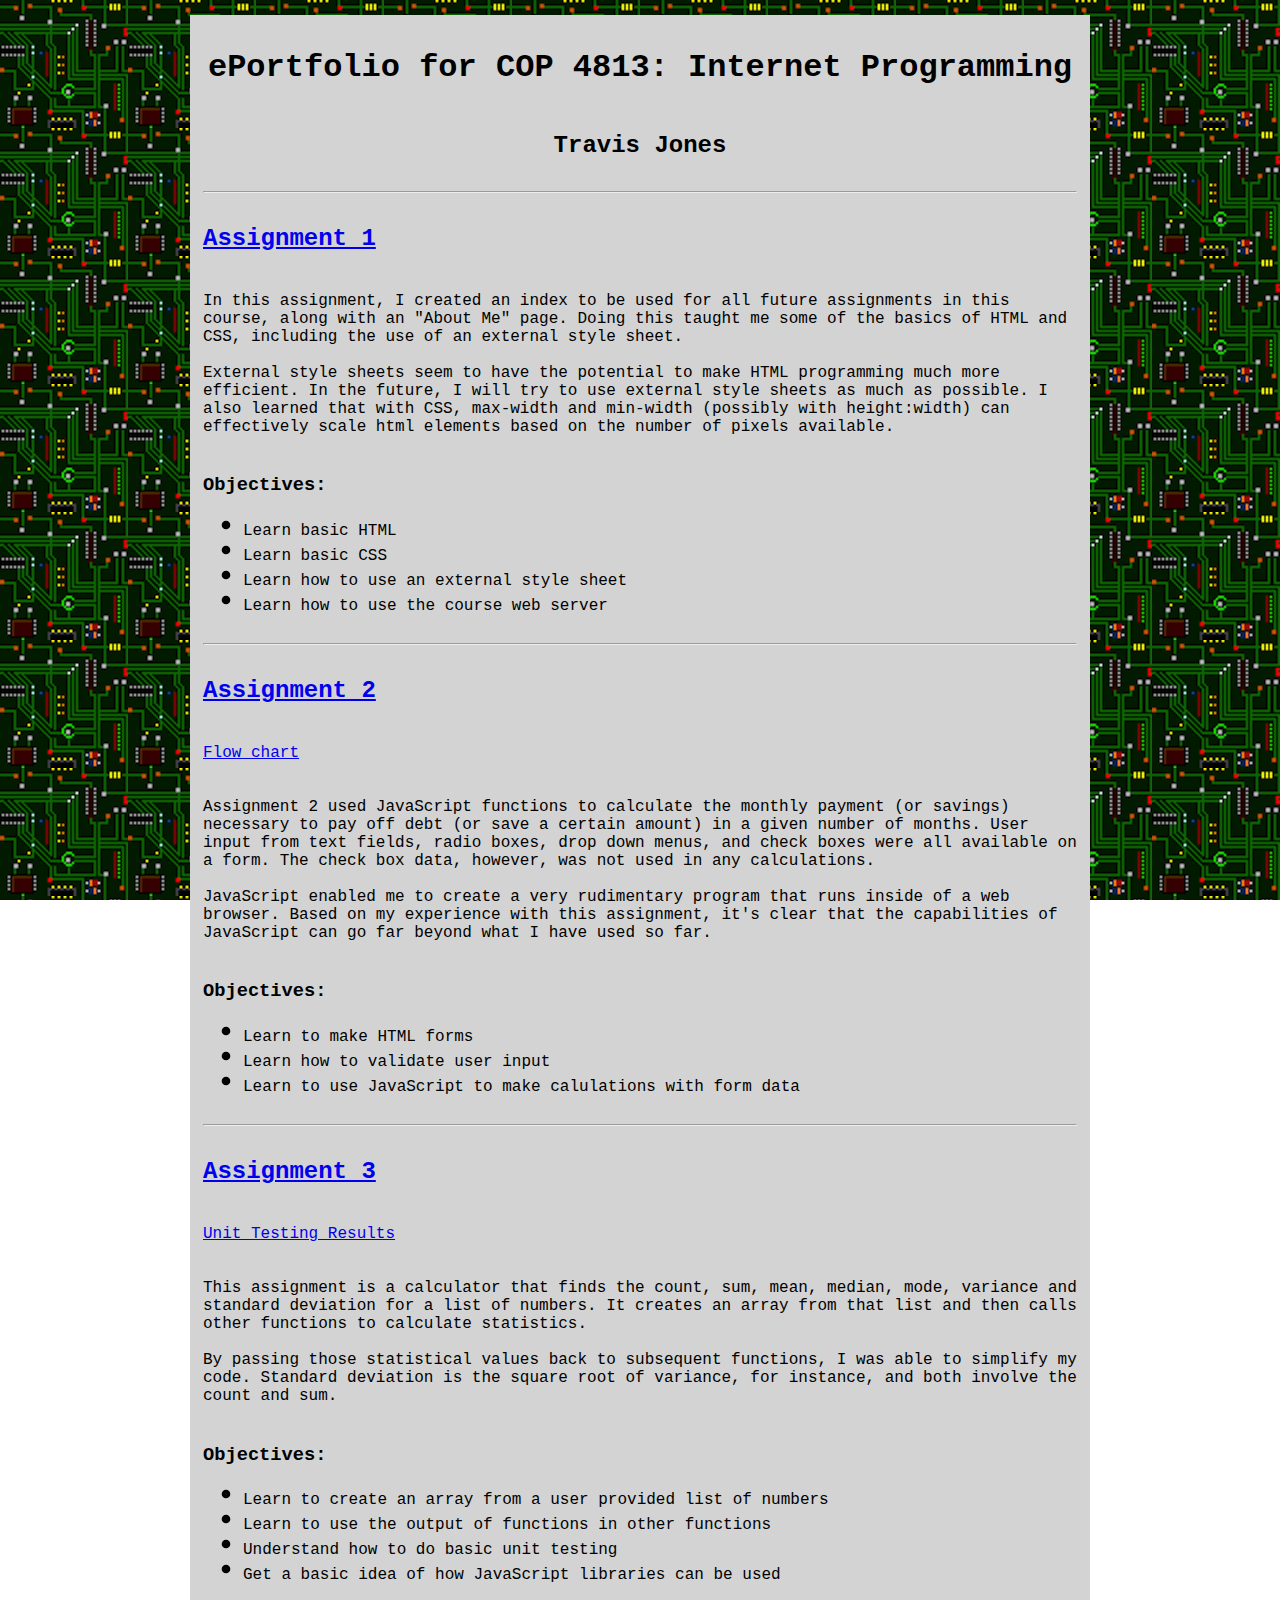
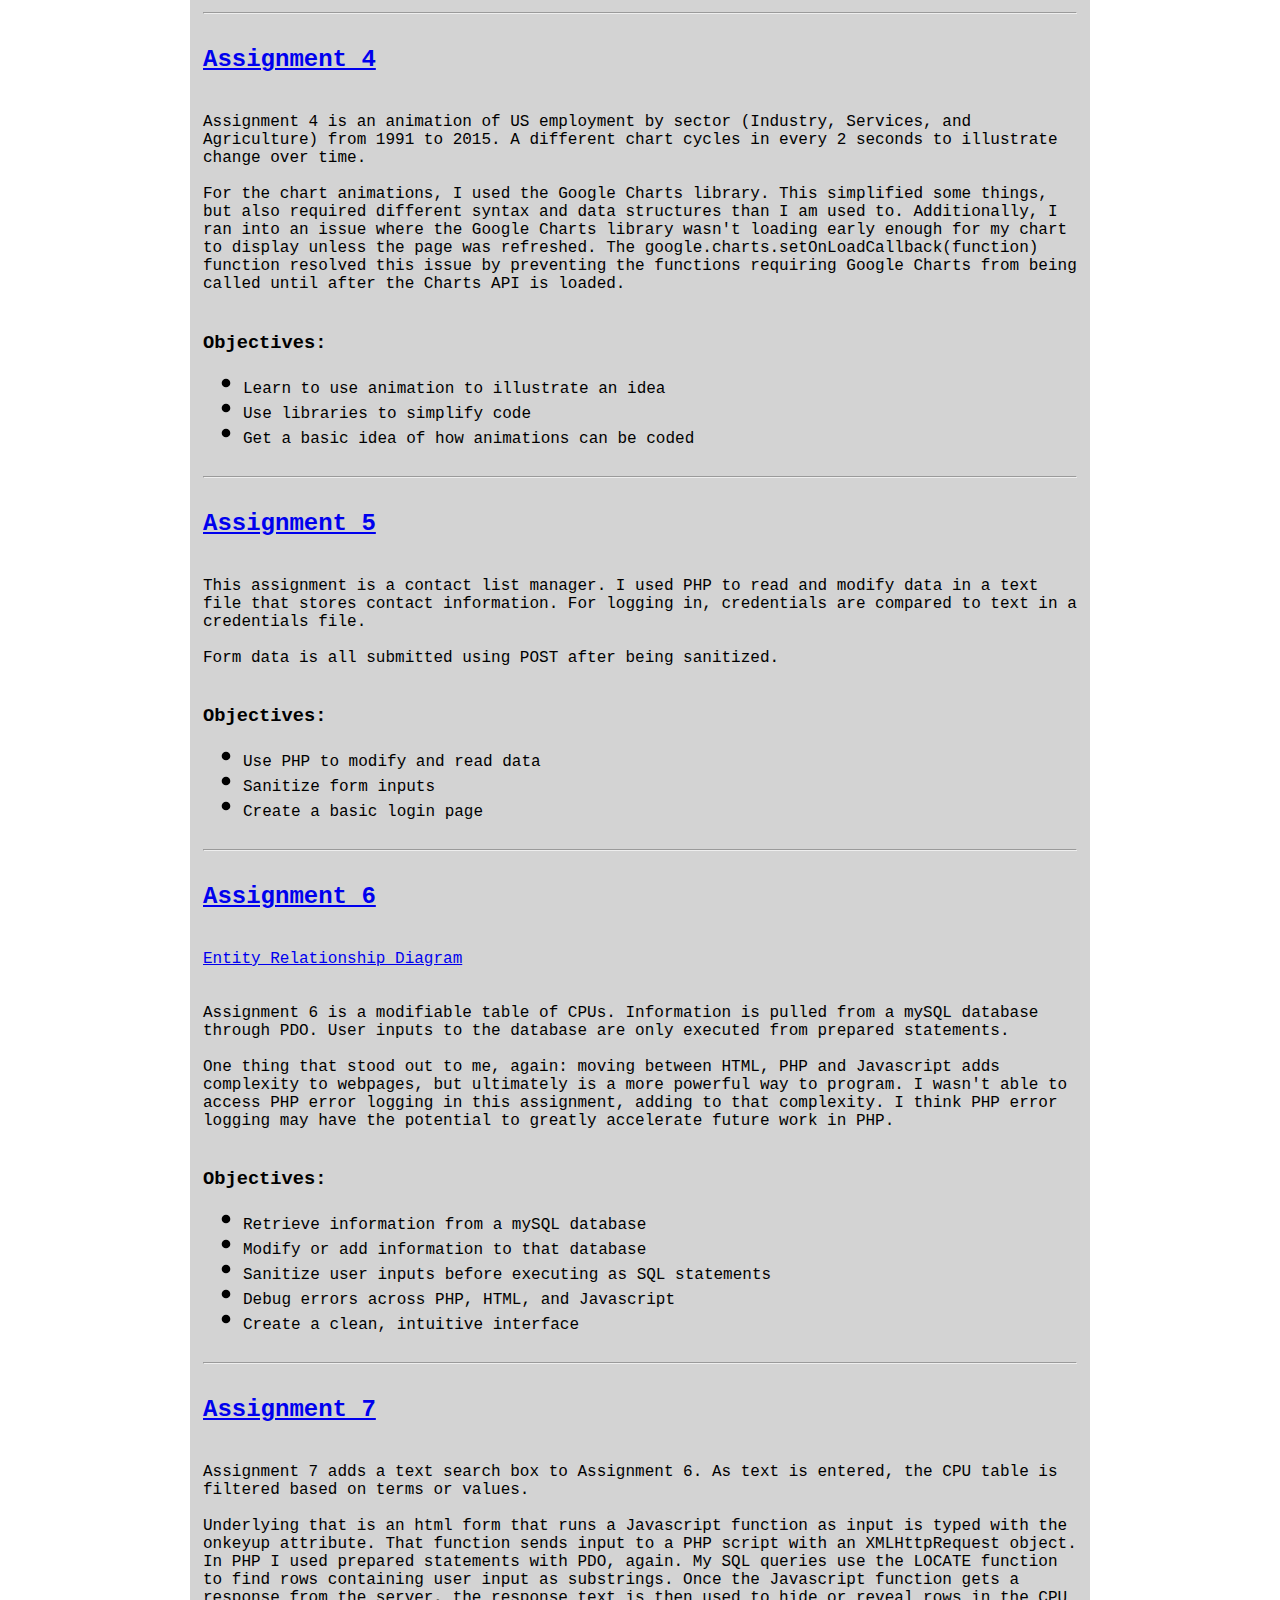
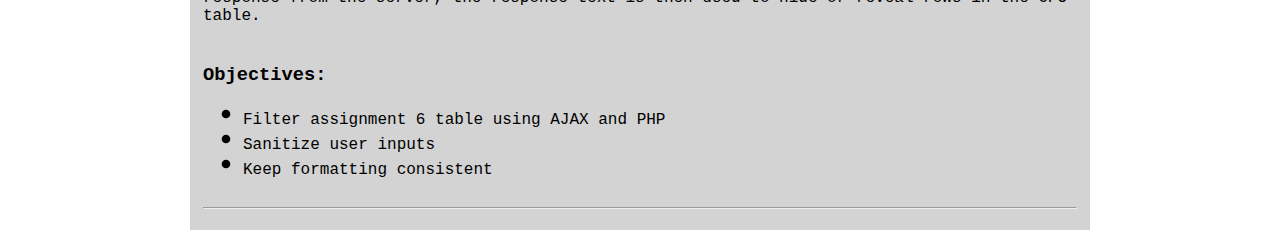
<file: index.html>
<!DOCTYPE html>
<html>
<head>
	<meta charset="utf-8"/>
	<link rel="stylesheet" href="style.css">
	<title>COP4813: Internet Programming</title>
</head>
<body>
		
	<table align="center">
		<tr><td>
			<h1 style="text-align:center;">ePortfolio for COP 4813: Internet Programming</h1>
		</td></tr>
		<tr><td>
			<h2 style="text-align:center; font-family:courier;">Travis Jones</h2>
		</td></tr>
		<tr><td>
		<hr>
	</td></tr>
	<tr>
			<th><h2 style="text-align:left;"><a href="assign1/index.html">Assignment 1</a></h2></th>
		</tr>
		<tr>
			<td><p>
				In this assignment, I created an index to be used for all future assignments in this course, along with an "About Me" page. Doing this taught me some of the basics of HTML and CSS, including the use of an external style sheet. 
				<br><br>
		
				External style sheets seem to have the potential to make HTML programming much more efficient. In the future, I will try to use external style sheets as much as possible. I also learned that with CSS, max-width and min-width (possibly with height:width) can effectively scale html elements based on the number of pixels available.
			</p></td>
		</tr>
		<tr>
			<td><h3>Objectives:</h3>
			<ul>
				<li>Learn basic HTML</li>
				<li>Learn basic CSS</li>
				<li>Learn how to use an external style sheet</li>
				<li>Learn how to use the course web server</li>
			</ul></td>
		</tr>	
		<tr><td>
			<hr>
		</td></tr>
		
			<th><h2 style="text-align:left;"><a href="assign2/index.html">Assignment 2</a></h2></th>
		</tr>
		<tr><td><p><a href="assign2/flowchart.png">Flow chart</a></p></td></tr>
		<tr>
			<td><p>
				Assignment 2 used JavaScript functions to calculate the monthly payment (or savings) necessary to pay off debt (or save a certain amount) in a given number of months. User input from text fields, radio boxes, drop down menus, and check boxes were all available on a form. The check box data, however, was not used in any calculations.
				<br><br>
		
				JavaScript enabled me to create a very rudimentary program that runs inside of a web browser. Based on my experience with this assignment, it's clear that the capabilities of JavaScript can go far beyond what I have used so far.
			</p></td>
		</tr>
		<tr>
			<td><h3>Objectives:</h3>
			<ul>
				<li>Learn to make HTML forms</li>
				<li>Learn how to validate user input</li>
				<li>Learn to use JavaScript to make calulations with form data</li>
		</tr>	
		<tr><td>
			<hr>
		</td></tr>
		
		<tr>
				<th><h2 style="text-align:left;"><a href="assign3/index.html">Assignment 3</a></h2></th>
			</tr>
			<tr><td><p><a href="assign3/tests.html">Unit Testing Results</a></p></td></tr>
			<tr>
				<td><p>
					This assignment is a calculator that finds the count, sum, mean, median, mode, variance and standard deviation for a list of numbers. It creates an array from that list and then calls other functions to calculate statistics.
					<br><br>
		
					By passing those statistical values back to subsequent functions, I was able to simplify my code. Standard deviation is the square root of variance, for instance, and both involve the count and sum.
				</p></td>
			</tr>
			<tr>
				<td><h3>Objectives:</h3>
				<ul>
					<li>Learn to create an array from a user provided list of numbers</li>
					<li>Learn to use the output of functions in other functions</li>
					<li>Understand how to do basic unit testing</li>
					<li>Get a basic idea of how JavaScript libraries can be used</li>
				</ul></td>
			</tr>	
			<tr><td>
				<hr>
			</td></tr>
		
			<tr>
					<th><h2 style="text-align:left;"><a href="assign4/index.html">Assignment 4</a></h2></th>
				</tr>

					<td><p>
						Assignment 4 is an animation of US employment by sector (Industry, Services, and Agriculture) from 1991 to 2015. A different chart cycles in every 2 seconds to illustrate change over time.
						<br><br>
		
						For the chart animations, I used the Google Charts library. This simplified some things, but also required different syntax and data structures than I am used to. Additionally, I ran into an issue where the Google Charts library wasn't loading early enough for my chart to display unless the page was refreshed. The google.charts.setOnLoadCallback(function) function resolved this issue by preventing the functions requiring Google Charts from being called until after the Charts API is loaded.
					</p></td>
				</tr>
				<tr>
					<td><h3>Objectives:</h3>
					<ul>
						<li>Learn to use animation to illustrate an idea</li>
						<li>Use libraries to simplify code</li>
						<li>Get a basic idea of how animations can be coded</li>
					</ul></td>
				</tr>	
				<tr><td>
					<hr>
				</td></tr>
				
					<th><h2 style="text-align:left;"><a href="assign5/index.php">Assignment 5</a></h2></th>
				</tr>

					<td><p>
						This assignment is a contact list manager. I used PHP to read and modify data in a text file that stores contact information. For logging in, credentials are compared to text in a credentials file.
						<br><br>
		
Form data is all submitted using POST after being sanitized. 
					</p></td>
				</tr>
				<tr>
					<td><h3>Objectives:</h3>
					<ul>
						<li>Use PHP to modify and read data</li>
						<li>Sanitize form inputs</li>
						<li>Create a basic login page</li>
					</ul></td>
				</tr>	
				<tr><td>
					<hr>
				</td></tr>
				
					<th><h2 style="text-align:left;"><a href="assign6/index.php">Assignment 6</a></h2></th>
				</tr>
				<tr><td><p><a href="assign6/erd.png">Entity Relationship Diagram</a></p></td></tr>
					<td><p>
						Assignment 6 is a modifiable table of CPUs. Information is pulled from a mySQL database through PDO. User inputs to the database are only executed from prepared statements.
						<br><br>
One thing that stood out to me, again: moving between HTML, PHP and Javascript adds complexity to webpages, but ultimately is a more powerful way to program. I wasn't able to access PHP error logging in this assignment, adding to that complexity. I think PHP error logging may have the potential to greatly accelerate future work in PHP.
					</p></td>
				</tr>
				<tr>
					<td><h3>Objectives:</h3>
					<ul>
						<li>Retrieve information from a mySQL database</li>
						<li>Modify or add information to that database</li>
						<li>Sanitize user inputs before executing as SQL statements</li>
						<li>Debug errors across PHP, HTML, and Javascript</li>
						<li>Create a clean, intuitive interface</li>
					</ul></td>
				</tr>	
				<tr><td>
					<hr>
				</td></tr>
				
									<th><h2 style="text-align:left;"><a href="assign7/index.php">Assignment 7</a></h2></th>
								</tr>
									<td><p>
										Assignment 7 adds a text search box to Assignment 6. As text is entered, the CPU table is filtered based on terms or values. 
										<br><br>
				Underlying that is an html form that runs a Javascript function as input is typed with the onkeyup attribute. That function sends input to a PHP script with an XMLHttpRequest object. In PHP I used prepared statements with PDO, again. My SQL queries use the LOCATE function to find rows containing user input as substrings. Once the Javascript function gets a response from the server, the response text is then used to hide or reveal rows in the CPU table. 
									</p></td>
								</tr>
								<tr>
									<td><h3>Objectives:</h3>
									<ul>
										<li>Filter assignment 6 table using AJAX and PHP</li>
										<li>Sanitize user inputs</li>
										<li>Keep formatting consistent</li>
									</ul></td>
								</tr>	
								<tr><td>
									<hr>
								</td></tr>
	</table>
		
</body>
</html>
</file>
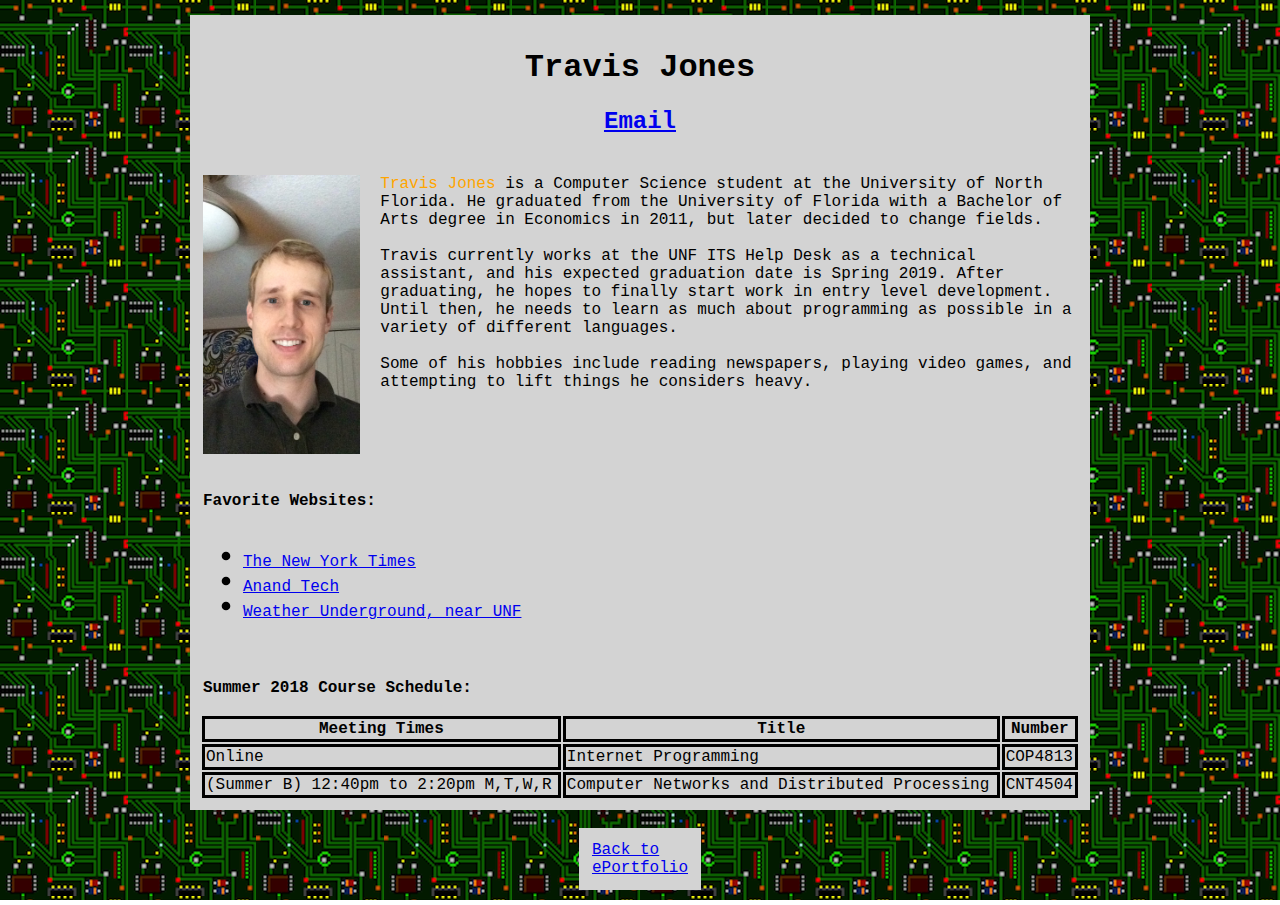
<file: assign1/index.html>
<!DOCTYPE html>
<html>
<head>
	<link rel="stylesheet" href="../style.css">
	<title>About Me</title>
</head>
<body>
		
	<table align="center">
		<th>
			<h1 style="text-align:center;">Travis Jones</h2>
				<h2 style="text-align:center;"><a href="mailto:n00436223@ospreys.unf.edu">Email</a>
		</th>
		<tr><td>
			<p>
				<img src="me.jpg" alt="Picture of Travis Jones" style="float:left;width:18%;height:width;max-width:200px;min-width:110px;padding-right:20px;">
				<font color="orange">Travis Jones</font> is a Computer Science student at the University of North Florida. He graduated from the University of Florida with a Bachelor of Arts degree in Economics in 2011, but later decided to change fields. 
				<br><br>
				Travis currently works at the UNF ITS Help Desk as a technical assistant, and his expected graduation date is Spring 2019. After graduating, he hopes to finally start work in entry level development. Until then, he needs to learn as much about programming as possible in a variety of different languages.
				<br><br>
				Some of his hobbies include reading newspapers, playing video games, and attempting to lift things he considers heavy.
			</p>
		</td></tr>
		<tr><th>
			<p style="text-align:left;"><br>Favorite Websites:</p>
		<tr><td>
			<ul>
				<li><a href="https://www.nytimes.com" target="_blank">The New York Times</a></li>
				<li><a href="http://www.anandtech.com" target="_blank">Anand Tech</a></li>
				<li><a href="https://www.wunderground.com/weather/us/fl/sans-pareil/30.270795643440103%2C-81.50865064579877" target="_blank">Weather Underground, near UNF</li>
		</ul>
	</td></tr>
</table>
	<table align="center">
	<th colspan="3" style="text-align:left;">
		<p><b>Summer 2018 Course Schedule:</b></p>
	</th>
	<tr>
		<th class="a">Meeting Times</th>
		<th class="a">Title</th>
		<th class="a">Number</th>
	</tr>
	<tr>
		<td class="a">Online</td>
		<td class="a">Internet Programming</td>
		<td class="a">COP4813</td>
	</tr>
	<tr>
		<td class="a">(Summer B) 12:40pm to 2:20pm M,T,W,R</td>
		<td class="a">Computer Networks and Distributed Processing</td>
		<td class="a">CNT4504</td>
	</tr>
	</table>
	<br>
	<table style="width:0px;" align="center">
	<tr><td>
		<a href="../index.html">Back to ePortfolio</a>
	</td></tr>
	</table>
	
</body>
</html>
</file>
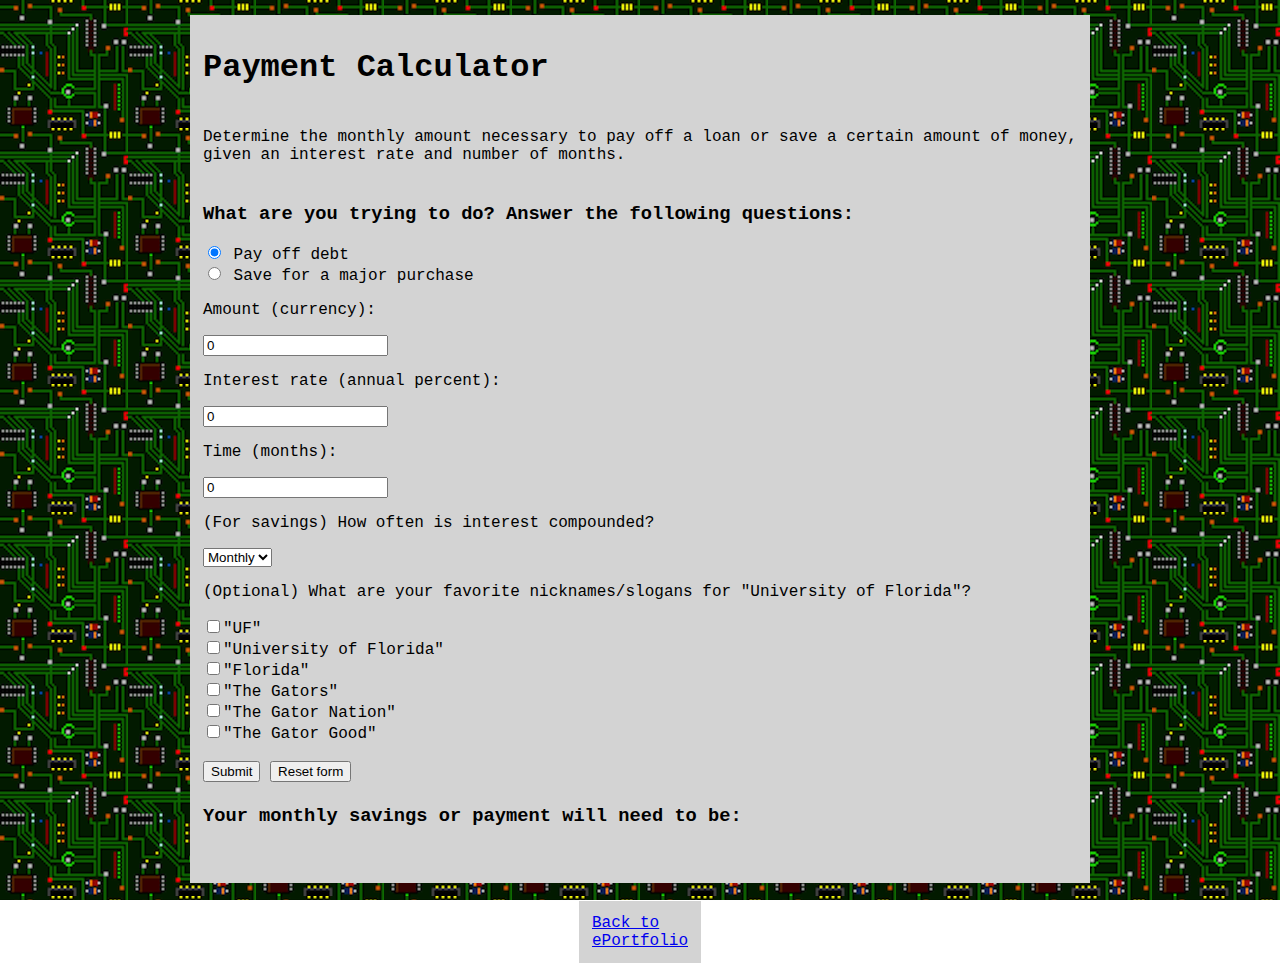
<file: assign2/index.html>
<!DOCTYPE html>
<html>
<head>
	<link rel="stylesheet" href="../style.css">
	<title>Payment Calculator</title>
	<script type="text/javascript">
		function resetForm() {
	
		    document.getElementById("mainForm").reset();
		}

		function validateForm() {
	
			var p = document.forms["mainForm"]["principle"].value;
			var r = document.forms["mainForm"]["rate"].value;
			var t = document.forms["mainForm"]["time"].value;
	
			var s = document.forms["mainForm"]["goal"].value;
	
			document.getElementById("test").innerHTML = s;
	
			if(p < 0 || p == 0) {
				document.getElementById("amount").innerHTML = "Please enter an amount larger than 0 with up to 2 decimal places:";
				document.mainForm.principle.focus();
				return false;
			}
			if(r < 0 || r == 0) {
				document.getElementById("interest").innerHTML = "Please enter an annual interest rate larger than 0 with up to 2 decimal places:"
				document.mainForm.rate.focus();
				return false;
			}
			if(t < 0 || t == 0) {
				document.getElementById("date").innerHTML = "Please enter a number of months larger than 0 with up to 2 decimal places:";
				document.mainForm.time.focus();
				return false;
			}
			switch(s) {
				case "savings":
					saveFunction();
					break;
				case "debt":
					debtFunction();
					break;
			}
			return true;
		}

		function saveFunction() {
	
			var a = document.forms["mainForm"]["principle"].value;
			var r = document.forms["mainForm"]["rate"].value;
			var t = document.forms["mainForm"]["time"].value;
			var comp = document.forms["mainForm"]["compounding"].value;
			var n = 0;
	
			if(comp == 1)
				n=1;
			if(comp == 12)
				n=12;
			if(comp == 365)
				n=365;
	
			r /= 100;
			t /= 12;
	
			var p = a / ((1 + r/n) ** (n*t));
	
			p = p / (t*12);
			var out = p.toFixed(2);
	
			document.getElementById("test").innerHTML = out;
	
	
			return true;
		}

		function debtFunction() {
	
			var p = document.forms["mainForm"]["principle"].value;
			var r = document.forms["mainForm"]["rate"].value;
			var t = document.forms["mainForm"]["time"].value;
	
			r /= 100;
			t /= 12;
	
			var a = (r * p) / (1 - (1+r) ** (-t));
	
			a /= 12;
			var out = a.toFixed(2);
		
			document.getElementById("first").innerHTML = "Your monthly savings or payment will need to be:";
	
			document.getElementById("test").innerHTML = out;
	
			return true;
		}
	</script>
</head>
<body>
	<table align="center">
		<tr><td>
			<h1>Payment Calculator</h1>
		</td></tr>
		<tr><td><p>Determine the monthly amount necessary to pay off a loan or save a certain amount of money, given an interest rate and number of months.</p></td></tr>
		<tr><td><form id="mainForm" name="mainForm" method="post">
		<h3>What are you trying to do? Answer the following questions:</h3>
		
		<input type="radio" name="goal" value="debt" checked> Pay off debt<br>
		
		<input type="radio" name="goal" value="savings"> Save for a major purchase<br>
		
		<p id="amount">Amount (currency):</p>
		<input type="number" step="0.01" name="principle" value=0 required><p class="warning" id="valid_p"></p>
		<p id="interest">Interest rate (annual percent):</p>
		<input type="number" step="0.01" name="rate" value=0 required><p class="warning" id="valid_r"></p>
		<!--Use a calendar system or just the number of months?-->
		<p id="date">Time (months):</p>
		<input type="number" step="0.01" name="time" value=0 required><p class="warning" id="valid_t"></p>
		<p>(For savings) How often is interest compounded?</p>
		<select name="compounding">
			<option value=365>Daily</option>
			<option value=12 selected>Monthly</option>
			<option value=1>Yearly</option>
		</select><br>
		
		<p>(Optional) What are your favorite nicknames/slogans for "University of Florida"?</p>
		<input type="checkbox" name="option1" value="UF">"UF"<br>
		<input type="checkbox" name="option2" value="Univ">"University of Florida"<br>
		<input type="checkbox" name="option3" value="Fl">"Florida"<br>
		<input type="checkbox" name="option4" value="Gators">"The Gators"<br>
		<input type="checkbox" name="option5" value="Nation">"The Gator Nation"<br>
		<input type="checkbox" name="option6" value="Good">"The Gator Good"<br><br>
		
		<input type="button" onclick="validateForm()" value="Submit">

		<input type="button" onclick="resetForm()" value="Reset form"><br>
	</form></td></tr>
	
	<tr><td><h3 id="first">Your monthly savings or payment will need to be:</h3></td></tr>
	<tr><td><h2 id="test"></h2></td></tr>
</table>
	<br>
	<table style="width:0px;" align="center">
	<tr><td>
		<a href="../index.html">Back to ePortfolio</a>
	</td></tr>
	</table>
	
</body>
</html>
</file>
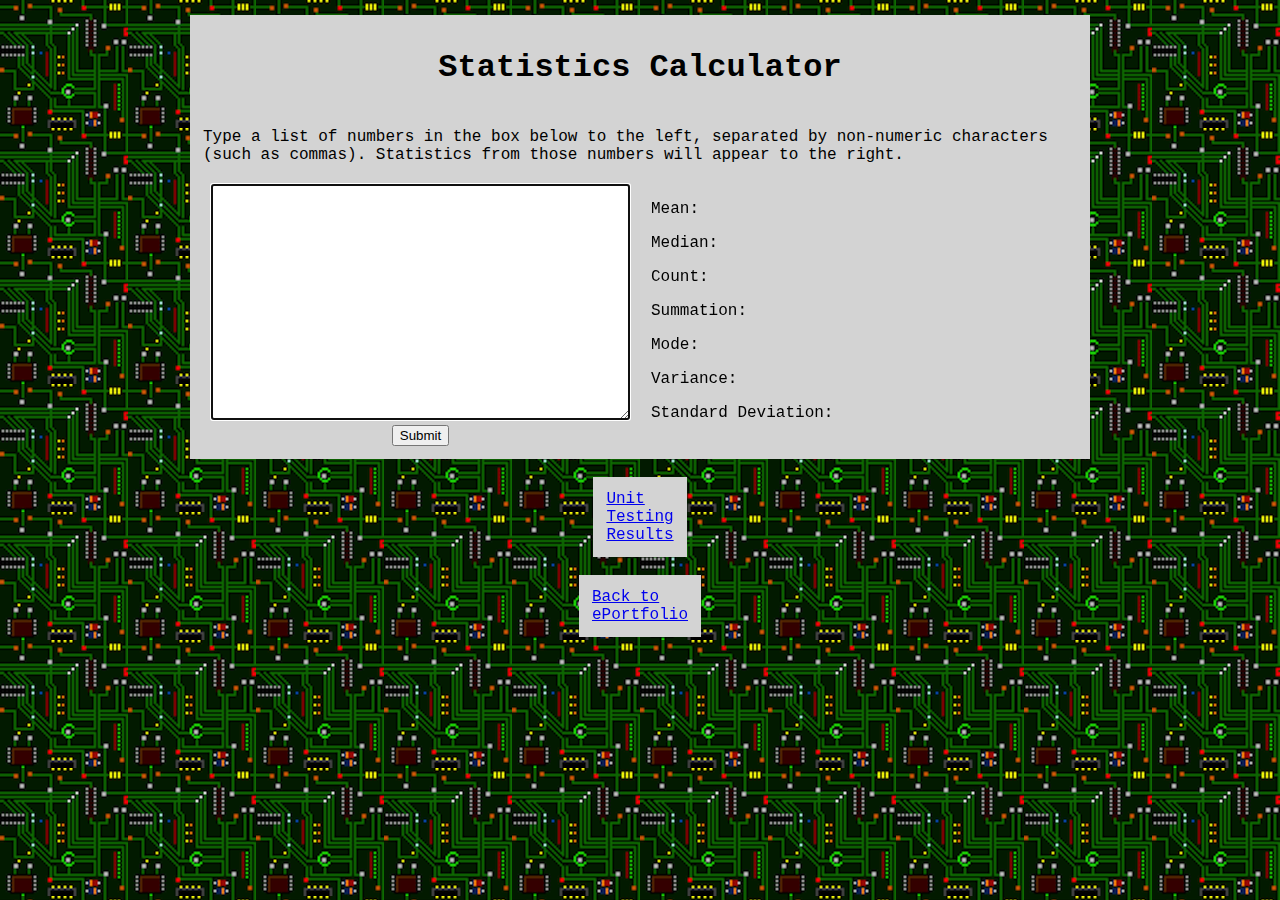
<file: assign3/index.html>
<!DOCTYPE html>
<html>
<head>
	<link rel="stylesheet" href="../style.css">
	<title>Stats Calculator</title>
	<script src="https://ajax.googleapis.com/ajax/libs/jquery/3.3.1/jquery.min.js"></script>
	<script src="Statistics.js"></script>
</head>
<body>
	<table class="fadeIn" id="stats" align="center" style="table-layout:fixed;">
		<tr><td colspan=2><h1 style="text-align:center;">Statistics Calculator</h1></td></tr>
		<tr><td colspan=2><p style="text-align:left;">Type a list of numbers in the box below to the left, separated by non-numeric characters (such as commas). Statistics from those numbers will appear to the right.</p></td></tr>
	<tr><td><form id="mainForm" align="center">
		<textarea id="input" class="fadeIn" name="data" style="height:230px; width:95%;"></textarea>
		<br>
		
		<input id="submit" type="button" value="Submit" onclick="createArray();">
		
	</form></td>
		
	<td id="results" style="padding-left:10px; vertical-align:top;"><p id="mean">Mean: </p>
	<p id="med">Median: </p>
	<p id="n">Count: </p>
	<p id="s">Summation: </p>
	<p id="mode">Mode: </p>
	<p id="vari">Variance: </p>
	<p id="std">Standard Deviation: </p></td></tr>
	
</table>

<br>

	<table style="width:0px;" align="center">
	<tr><td>
		<a href="../assign3/tests.html">Unit Testing Results</a>
	</td>
	</tr>
</table>

<br>

	<table id="back" style="width:0px;" align="center">
	<tr><td>
		<a href="../index.html">Back to ePortfolio</a>
	</td>
	</tr>
	</table>

</body>
</html>
</file>
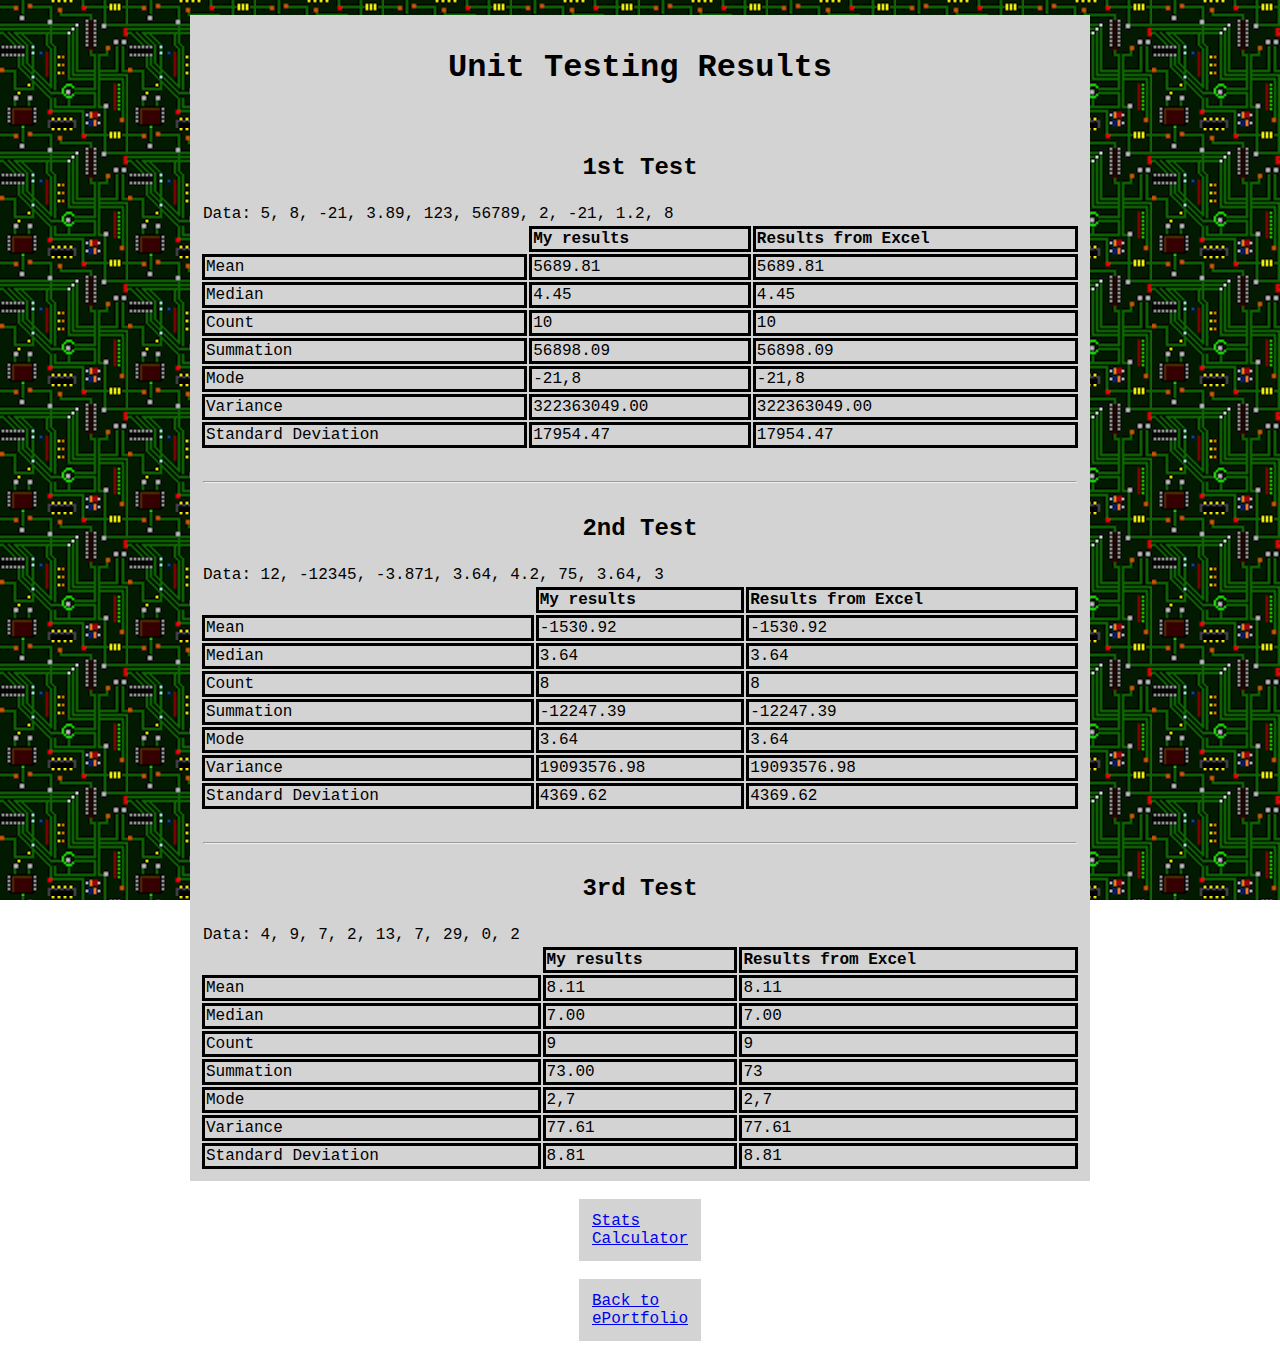
<file: assign3/tests.html>
<!DOCTYPE html>
<html>
<head>
	<link rel="stylesheet" href="../style.css">
	<title>Unit Testing Results</title>
</head>
<body>
	<table align="center" style="text-align:left">		
		<tr><td><h1 style="text-align:center">Unit Testing Results</h1></td></tr>
	</table>
	
	<table align="center" style="text-align:left">
		<tr><th colspan=3 style="text-align:center"><h2>1st Test</h2></th></tr>
		<tr><td colspan=3>Data: 5, 8, -21, 3.89, 123, 56789, 2, -21, 1.2, 8</td></tr>
		<th></th><th class="a">My results</th><th class="a">Results from Excel</th>
		<tr><td class="a">Mean</td><td class="a">5689.81</td><td class="a">5689.81</td></tr>
		
		<tr><td class="a">Median</td><td class="a">4.45</td><td class="a">4.45</td></tr>
		
		<tr><td class="a">Count</td><td class="a">10</td><td class="a">10</td></tr>
		
		<tr><td class="a">Summation</td><td class="a">56898.09</td><td class="a">56898.09</td></tr>
		
		<tr><td class="a">Mode</td><td class="a">-21,8</td><td class="a">-21,8</td></tr>
		
		<tr><td class="a">Variance</td><td class="a">322363049.00</td><td class="a">322363049.00</td></tr>
		
		<tr><td class="a">Standard Deviation</td><td class="a">17954.47</td><td class="a">17954.47</td></tr>
	</table>
	
	<table align="center" style="text-align:left">
		<tr><td colspan=3><hr></td></tr>
		<tr><th colspan=3 style="text-align:center"><h2>2nd Test</h2></th></tr>
		<tr><td colspan=3>Data: 12, -12345, -3.871, 3.64, 4.2, 75, 3.64, 3</td></tr>
		<th></th><th class="a">My results</th><th class="a">Results from Excel</th>
		<tr><td class="a">Mean</td><td class="a">-1530.92</td><td class="a">-1530.92</td></tr>
		
		<tr><td class="a">Median</td><td class="a">3.64</td><td class="a">3.64</td></tr>
		
		<tr><td class="a">Count</td><td class="a">8</td><td class="a">8</td></tr>
		
		<tr><td class="a">Summation</td><td class="a">-12247.39</td><td class="a">-12247.39</td></tr>
		
		<tr><td class="a">Mode</td><td class="a">3.64</td><td class="a">3.64</td></tr>
		
		<tr><td class="a">Variance</td><td class="a">19093576.98</td><td class="a">19093576.98</td></tr>
		
		<tr><td class="a">Standard Deviation</td><td class="a">4369.62</td><td class="a">4369.62</td></tr>
	</table>
	
	<table align="center" style="text-align:left">
		<tr><td colspan=3><hr></td></tr>
		<tr><th colspan=3 style="text-align:center"><h2>3rd Test</h2></th></tr>
		<tr><td colspan=3>Data: 4, 9, 7, 2, 13, 7, 29, 0, 2</td></tr>
		<th></th><th class="a">My results</th><th class="a">Results from Excel</th>
		<tr><td class="a">Mean</td><td class="a">8.11</td><td class="a">8.11</td></tr>
		
		<tr><td class="a">Median</td><td class="a">7.00</td><td class="a">7.00</td></tr>
		
		<tr><td class="a">Count</td><td class="a">9</td><td class="a">9</td></tr>
		
		<tr><td class="a">Summation</td><td class="a">73.00</td><td class="a">73</td></tr>
		
		<tr><td class="a">Mode</td><td class="a">2,7</td><td class="a">2,7</td></tr>
		
		<tr><td class="a">Variance</td><td class="a">77.61</td><td class="a">77.61</td></tr>
		
		<tr><td class="a">Standard Deviation</td><td class="a">8.81</td><td class="a">8.81</td></tr>
	</table>
	<br>
	<table style="width:0px;" align="center">
	<tr><td>
		<a href="../assign3/index.html">Stats Calculator</a>
	</td></tr>
	</table>
	<br>
	<table style="width:0px;" align="center">
	<tr><td>
		<a href="../index.html">Back to ePortfolio</a>
	</td></tr>
	</table>
	
</body>
</html>
</file>
<file: style.css>
a:hover {
	color: green;
}

p {
	font-family:courier;	
	color:black;
}

h1 {
	font-family:courier;
}

h2 {
	font-family:courier;
}

h3 {
	font-family:courier;
}

body {
	margin:15px;
	background:url("circuits.png");
	background-attachment: fixed;
}

hr {
	color:black;
}

ul {
	list-style-image:url("BlackDisc.svg");
	list-style-position:outside;
	font-family:courier;
}

table {
	background-color:LightGray;
	padding:10px;
	font-family:courier;
	width:100%;
	max-width:900px;
}

table.fadeIn {
	display:none;
}

textarea.fadeIn{
	display:none;
}

table.a {
	background-color:LightGray;
	padding:10px;
	font-family:courier;
	width:100%;
	max-width:880px;
	border:3px solid black;
	border-collapse:collapse;
}

th.a {
	border:3px solid black;
	border-collapse:collapse;
}

tr.a {
	border:3px solid black;
	border-collapse:collapse;
}

tr.a:hover {
	background-color:#ffb347;
}

td.a {
	border:3px solid black;
	border-collapse:collapse;
}

input.a {
	width: 100%; 
	box-sizing: border-box;
	-webkit-box-sizing:border-box;
	-moz-box-sizing: border-box;

}
</file>
